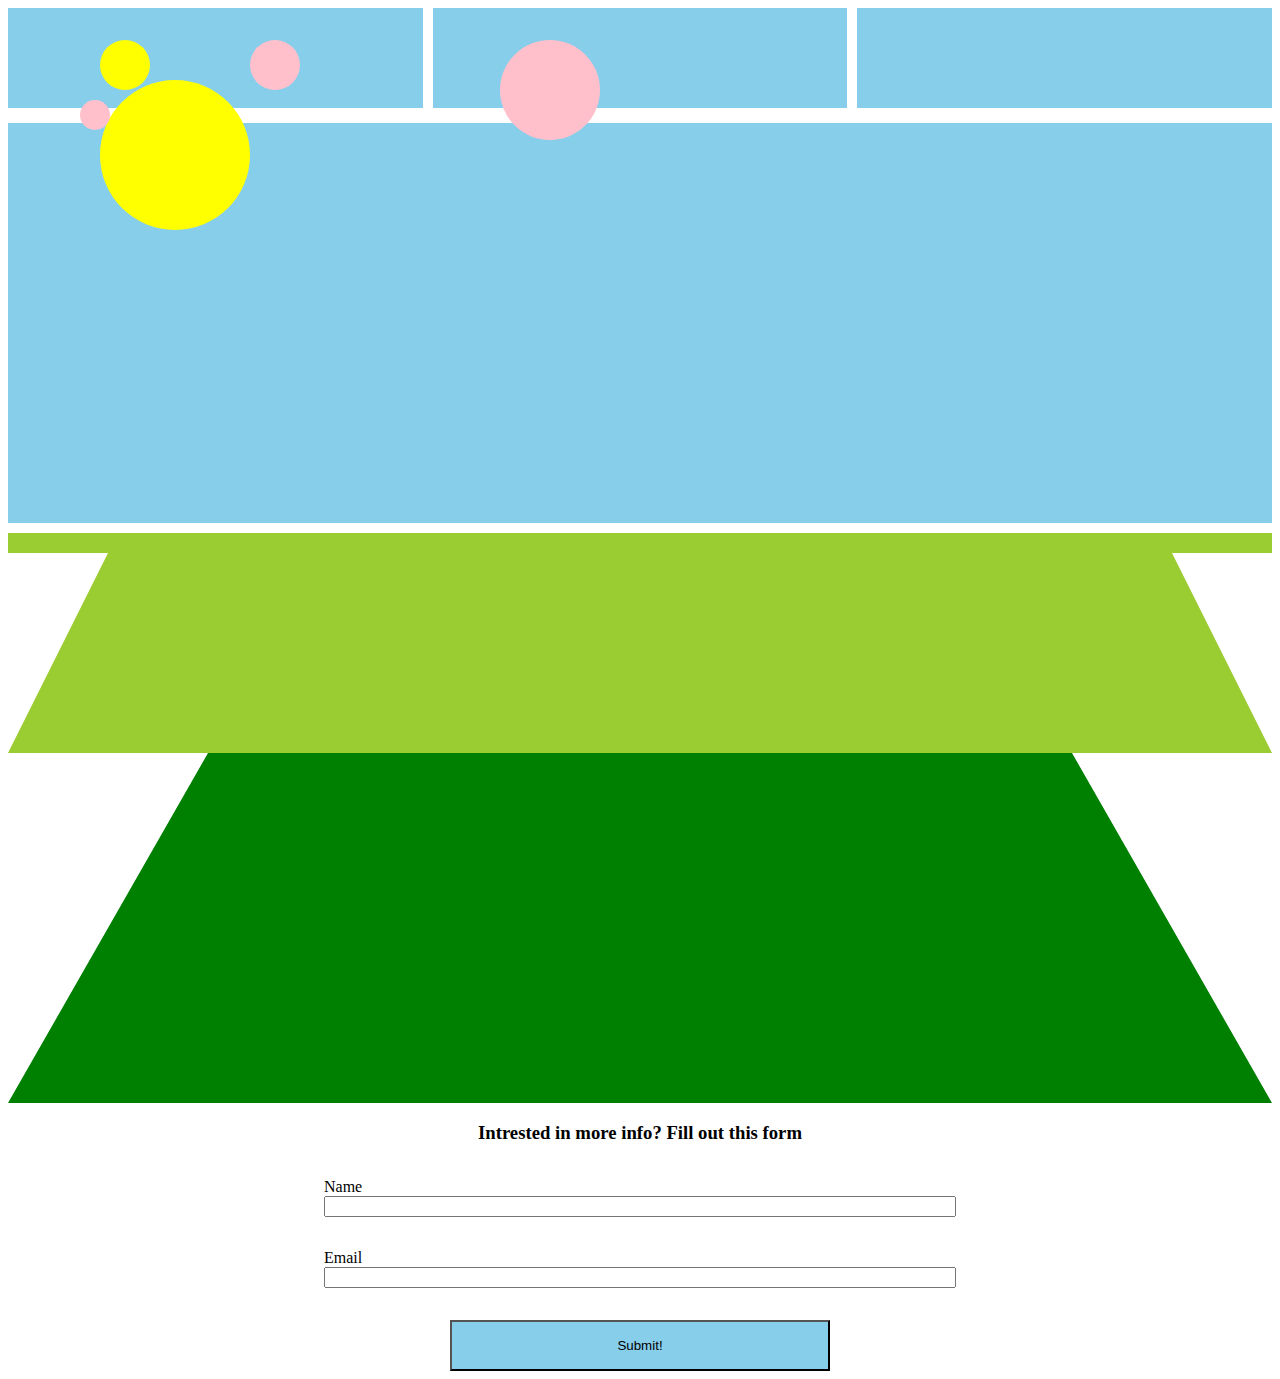
<file: index.html>
<!DOCTYPE html>
<html lang="en">
<head>
    <meta charset="UTF-8">
    <meta http-equiv="X-UA-Compatible" content="IE=edge">
    <meta name="viewport" content="width=device-width, initial-scale=1.0">
    <title>Picasso Painting</title>
    <link rel="stylesheet" href="style.css"
</head>
<body>
    <main>
        <div class="topRow">
            <div></div>
            <div></div>
            <div></div>
        </div>
        <div class="medRow"></div>
        <div class="bottomRow"></div>
        <div class="circle one"></div>
        <div class="circle two"></div>
        <div class="circle three"></div>
        <div class="circle four"></div>
        <div class="circle five"></div>
        <div class="triangle tri-one"></div>
        <div class="triangle tri-two"></div>
    </main>
    <h3>Intrested in more info? Fill out this form</h3>
    <form action="submitSuccess.html">
        <div class="form">
            <div class="formInput">
                <label form="firstname">Name</label>
                <input type="text">
            </div>
            <div class="formInput">
                <label form="firstname">Email</label>
                <input type="email">
            </div>
        <input type="submit" value="Submit!" class="submitButton">
        </div>
    </form>
</body>
</html>
</file>
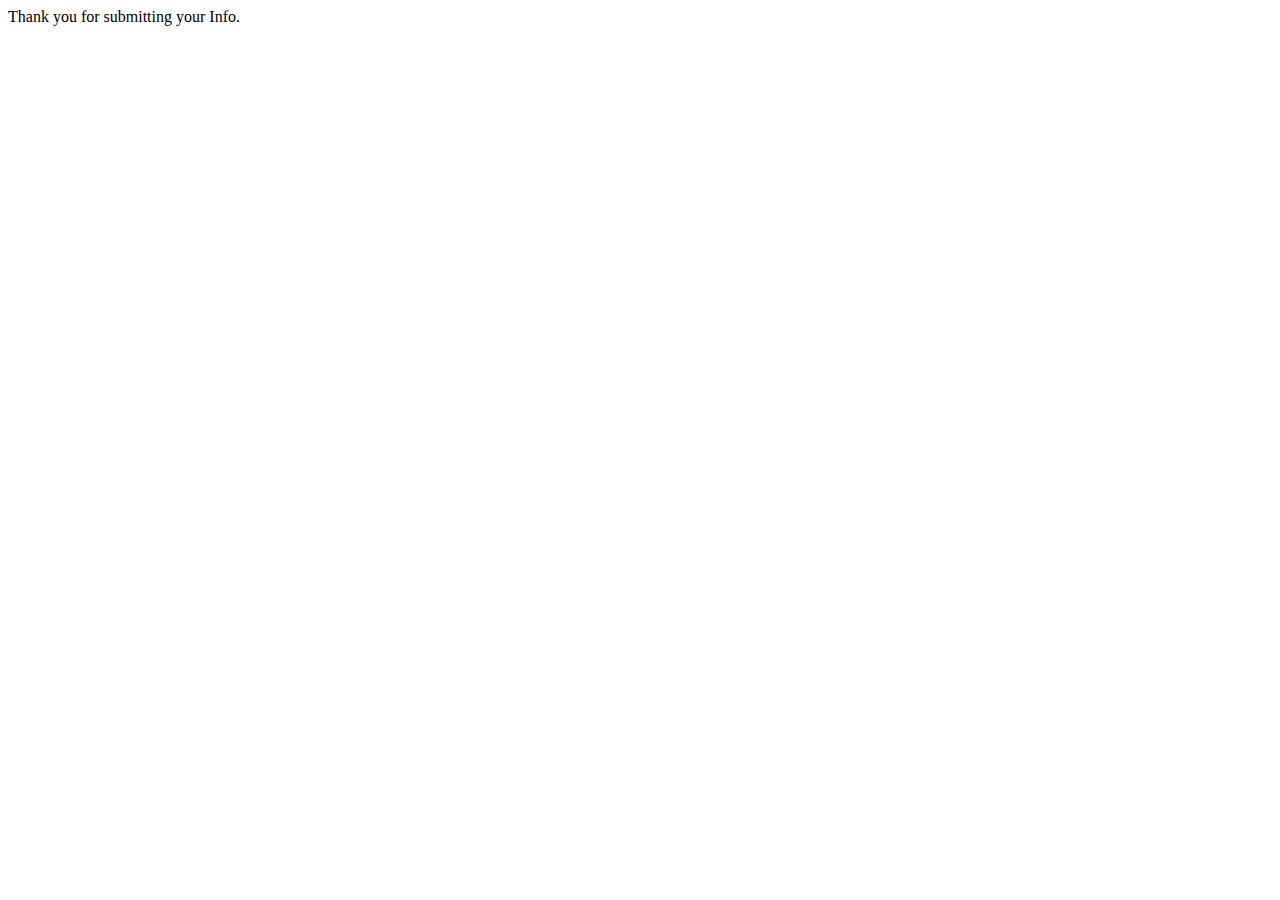
<file: submitSuccess.html>
<!DOCTYPE html>
<html lang="en">
<head>
    <meta charset="UTF-8">
    <meta http-equiv="X-UA-Compatible" content="IE=edge">
    <meta name="viewport" content="width=device-width, initial-scale=1.0">
    <title>Submit Success</title>
</head>
<body>
    <div>
        Thank you for submitting your Info.
    </div>
</body>
</html>
</file>
<file: style.css>
.main {
    position: relative;
    margin-bottom: 2rem;
}

.topRow {
    display: flex;
    height: 100px;
    margin-bottom: 15px;
}

.topRow > div {
    background-color: skyblue;
    flex: 1;
}

.topRow > div:nth-child(2) {
    margin-left: 10px;
    margin-right: 10px;
}

 .medRow {
    height: 400px;
    background-color: skyblue;
    margin-bottom: 10px;
 }

 .bottomRow {
    height: 20px;
    background-color: yellowgreen;
 }

.circle {
    width: 150 px;
    height: 150px;
    background-color: lightyellow;
    border-radius: 50%;
    position: absolute;
    z-index: 2;
    left: 100px;
    top: 80px;
} 

.one {
    width: 150px;
    height: 150px;
    background-color: yellow;
    left: 100px;
    top: 80px;
}

.two {
    left: 100px;
    top: 40px;
    width: 50px;
    height: 50px;
    background-color: yellow;
}

.three {
    left: 80px;
    top: 100px;
    width: 30px;
    height: 30px;
    background-color: pink;
}

.four {
    left: 500px;
    top: 40px;
    width: 100px;
    height: 100px;
    background-color: pink;
}

.five {
    left: 250px;
    top: 40px;
    width: 50px;
    height: 50px;
    background-color: pink;
}

.traingle {
    width: 0;
    height: 0;
    position: absolute;
}

.tri-one {
    border-left: 100px solid transparent;
    border-right: 100px solid transparent;
    border-bottom: 200px solid yellowgreen;
    left: 60%;
    top: 58%;
    z-index: 3;
}

.tri-two {
    border-left: 200px solid transparent;
    border-right: 200px solid transparent;
    border-bottom: 350px solid green;
    left: 30%;
    top: 38%;
    z-index: 1;
}

h3 {
    text-align: center;
}

.form {
    display: flex;
    flex-direction: column;
}


.formInput {
    margin: 1rem;
    display: flex;
    flex-direction: column;
    width: 50%;
    align-self: center;
}


.submitButton {
    margin-top: 1rem;
    padding: 1rem;
    width: 30%;
    align-self: center;
    background-color: skyblue;
}
</file>
